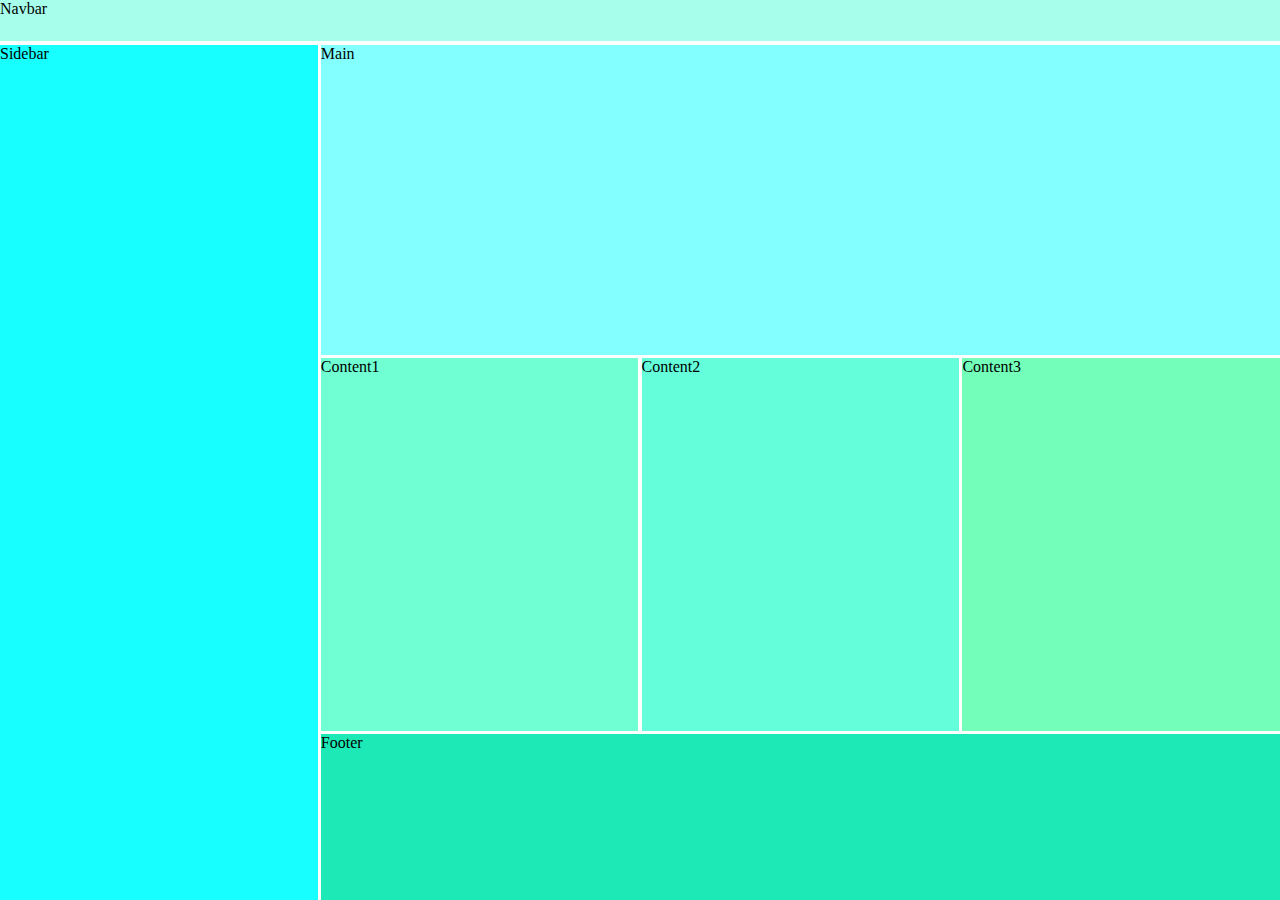
<file: grid.html>
<!DOCTYPE html>
<html lang="en">
  <head>
    <meta charset="UTF-8" />
    <meta name="viewport" content="width=device-width, initial-scale=1.0" />
    <title>Document</title>
    <link rel="stylesheet" href="./styles/grid.css" />
  </head>
  <body>
    <div class="container">
      <nav>Navbar</nav>
      <main>Main</main>
      <div id="sidebar">Sidebar</div>
      <div id="content1">Content1</div>
      <div id="content2">Content2</div>
      <div id="content3">Content3</div>
      <footer>Footer</footer>
    </div>
  </body>
</html>
</file>
<file: styles/grid.css>
* {
  margin: 0;
}
.container {
  display: grid;
  height: 100vh;
  grid-template-columns: 1fr 1fr 1fr 1fr;
  grid-template-rows: 0.2fr 1.5fr 1.8fr 0.8fr;
  grid-template-areas:
    "nav nav nav nav"
    "sidebar main main main"
    "sidebar content1 content2 content3"
    "sidebar footer footer footer";
    grid-gap: 0.2rem;

}
nav {
  background: #a7ffeb;
  grid-area: nav;
}
main {
  background: #84ffff;
  grid-area: main;
}
#sidebar {
  background: #18ffff;
  grid-area: sidebar;
}
#content1 {
  background:#6fffd2;
  grid-area: content1;
}
#content2 {
  background:#64ffda;
  grid-area: content2;
}
#content3 {
  background: #73ffba;
  grid-area: content3;
}
footer {
  background: #1de9b6;
   grid-area: footer;
}
@media screen and (max-width:576px) {
  .container {
    grid-template-columns: 1fr;
    grid-template-rows: 0.4fr 0.4fr 2.2fr 1.2fr 1.2fr 1.2fr 1fr;
    grid-template-areas: 
    "nav"
    "sidebar"
    "main"
    "content1"
    "content2"
    "content3"
    "footer"
    ;
  }
}
</file>
